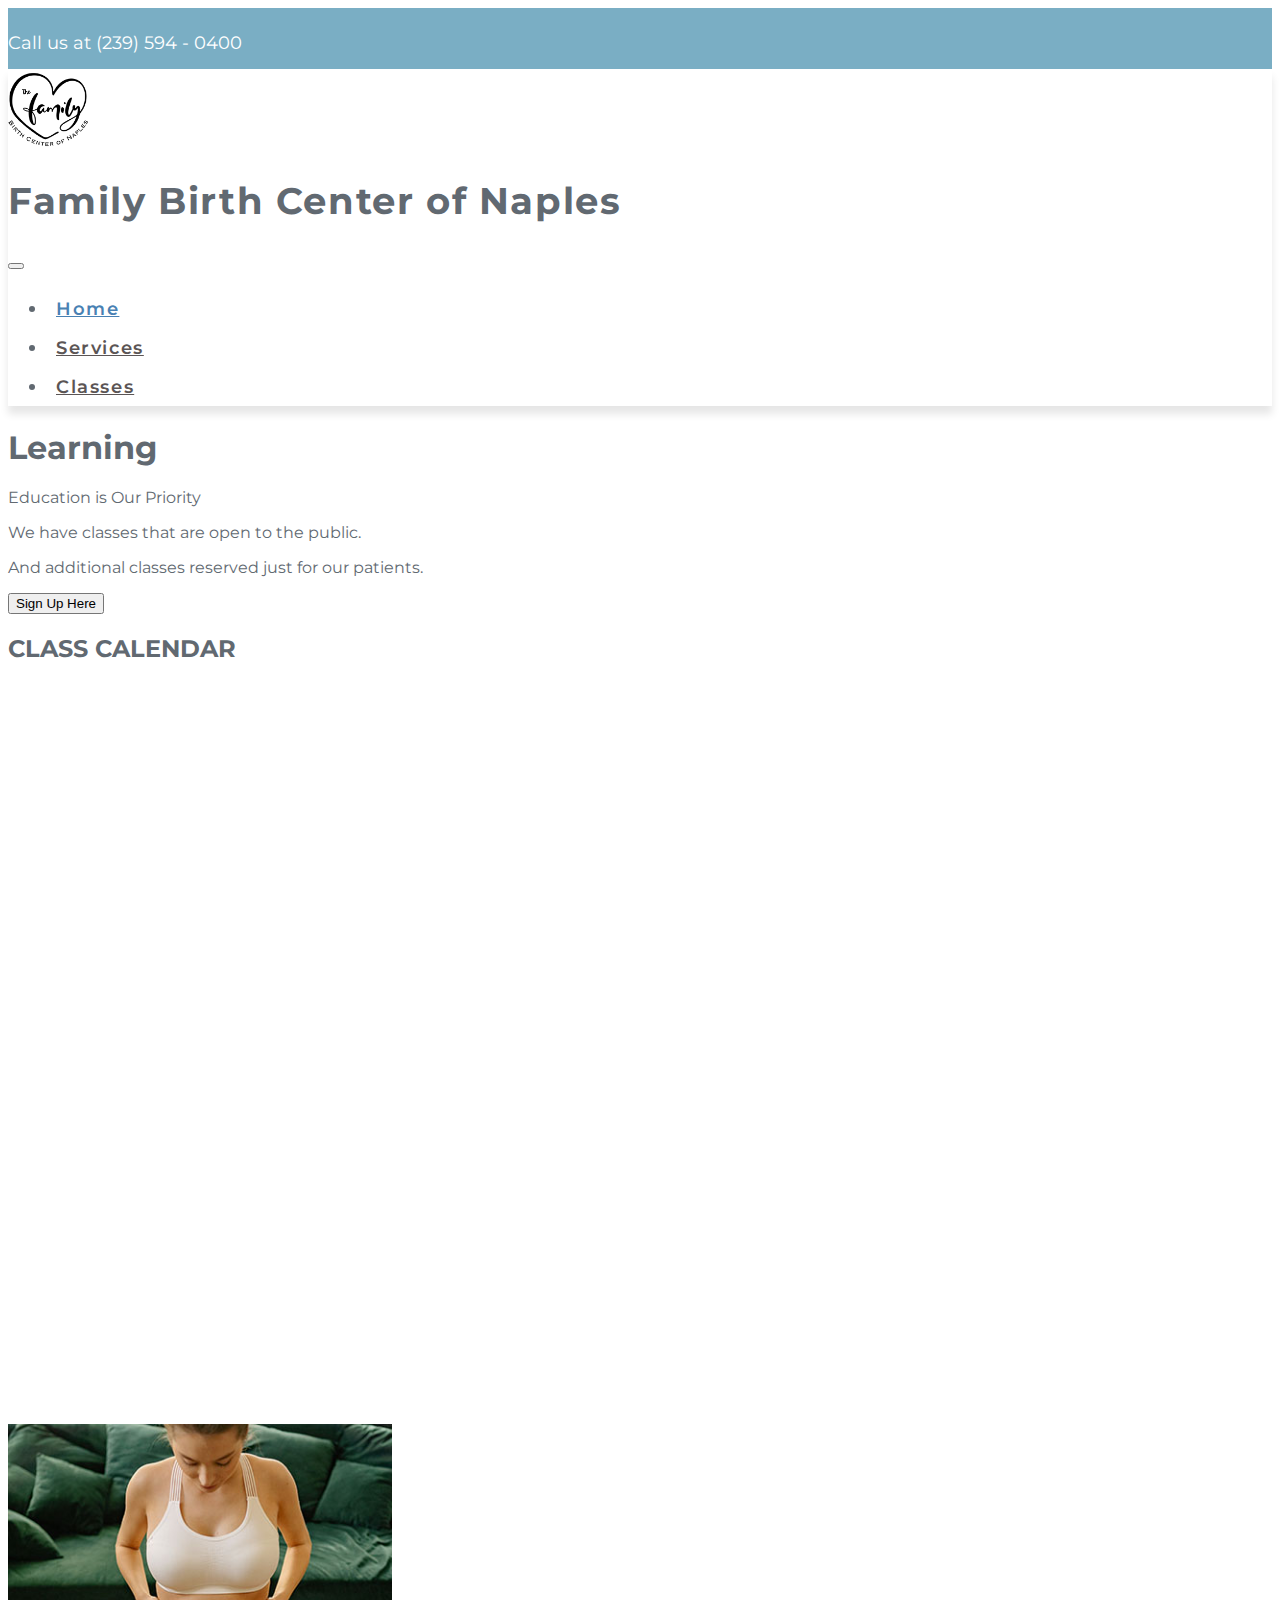
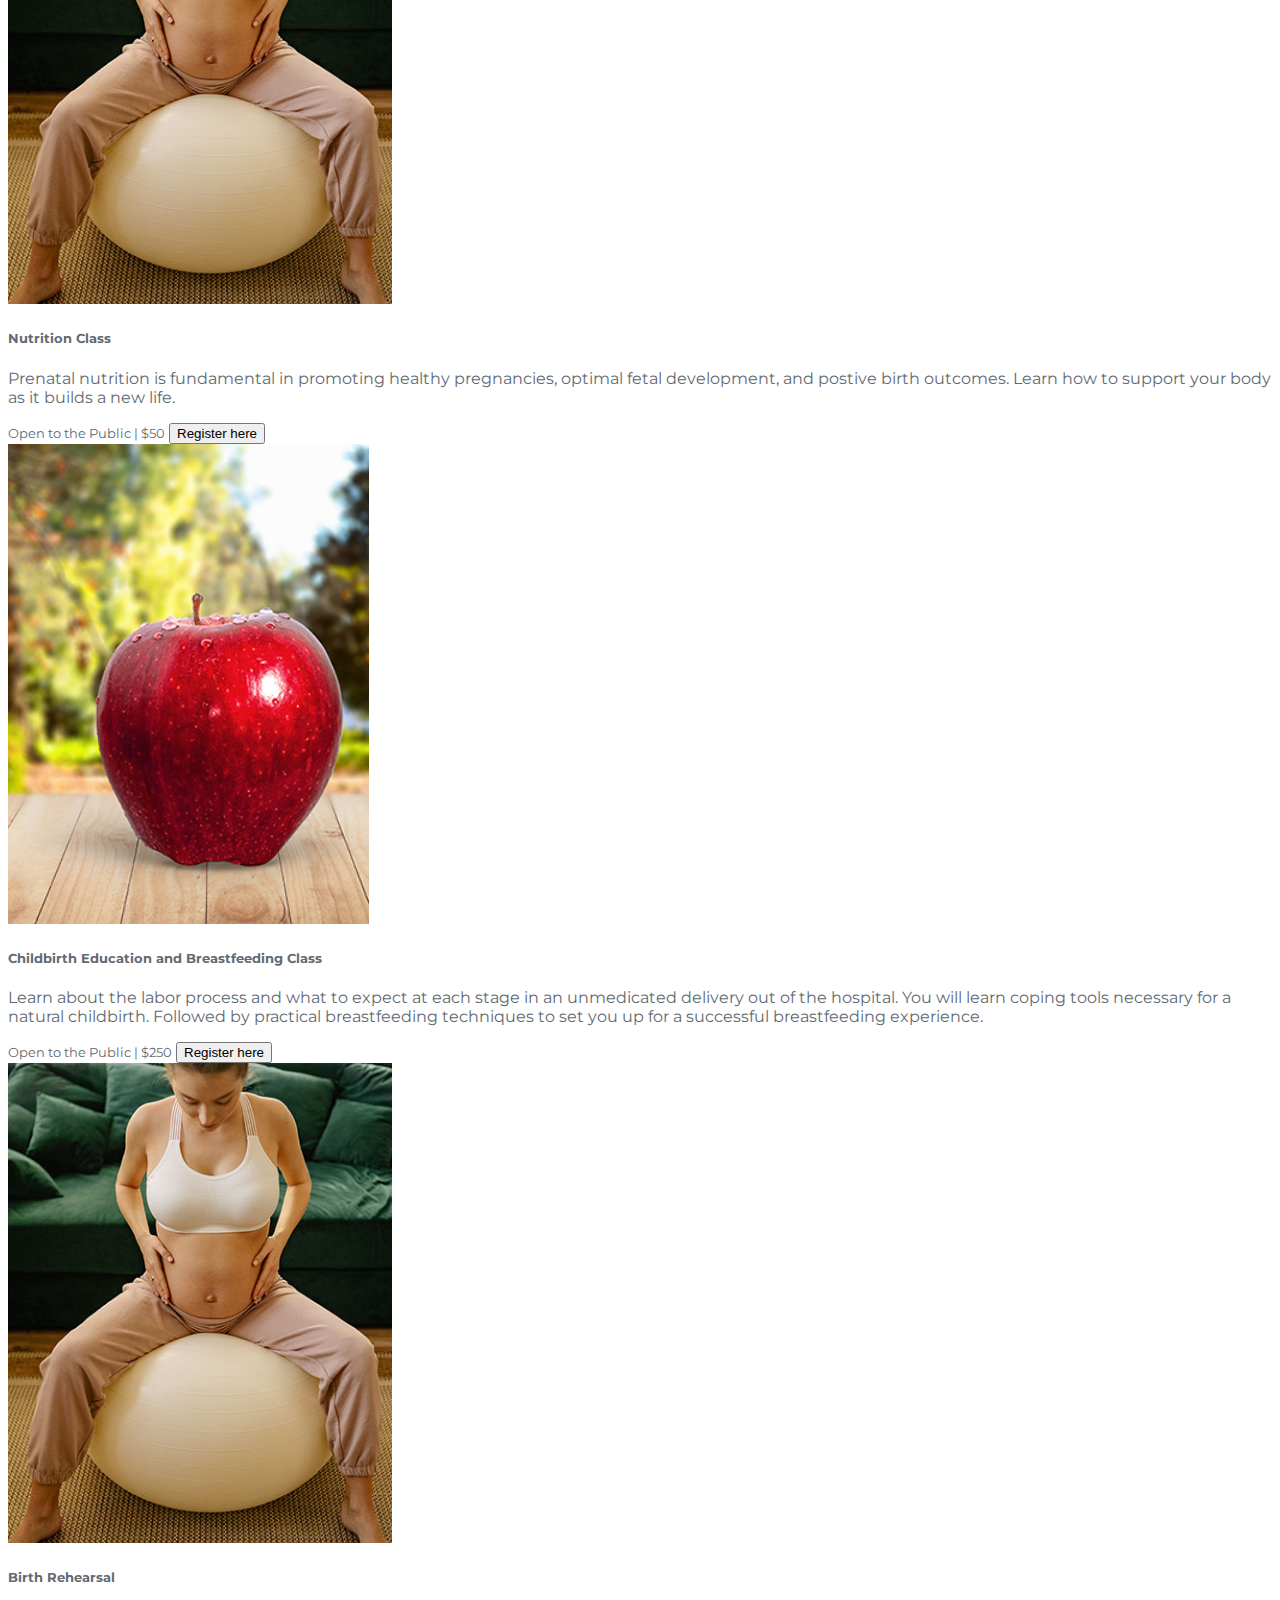
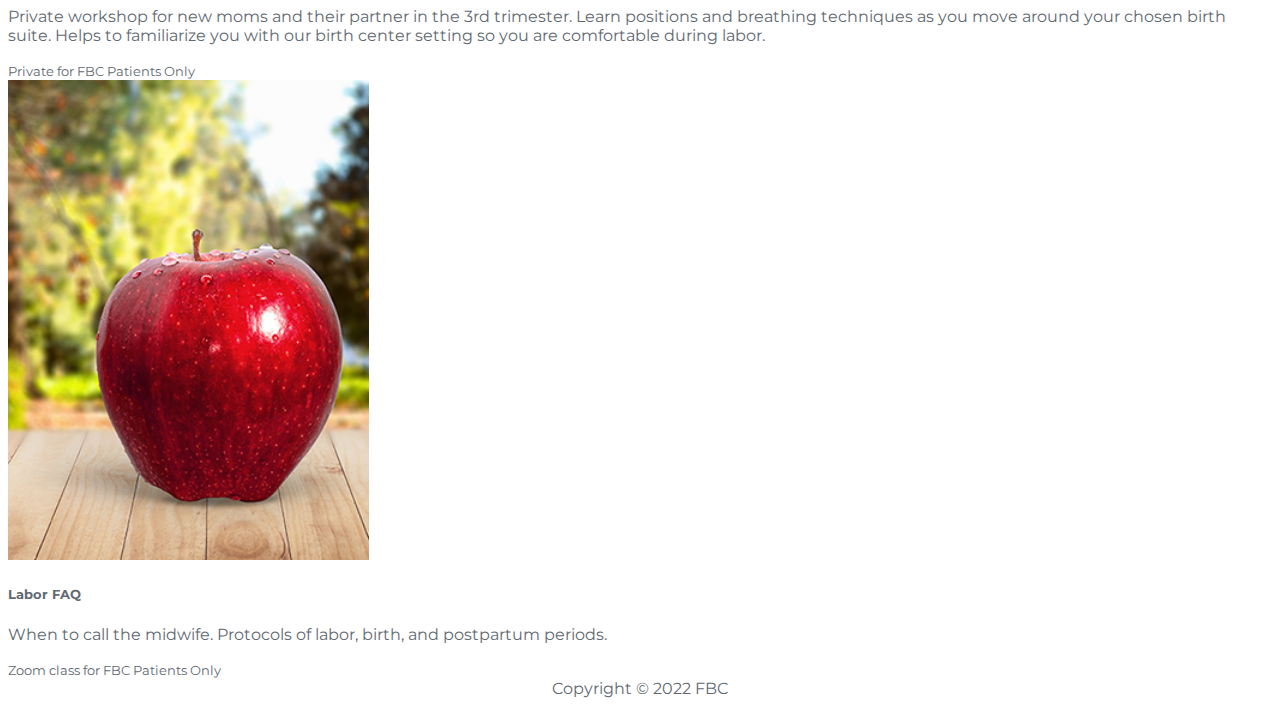
<file: FBCWebsiteTest/classes.html>
<!DOCTYPE html>
<html lang="en">
<head>
   <meta charset="UTF-8">
   <meta http-equiv="X-UA-Compatible" content="IE=edge">
   <meta name="viewport" content="width=device-width, initial-scale=1.0">
   <title>Classes</title>
<!--favicon link-->
<link rel="shortcut icon" href="img/favicon.png">  
<!--Bootstrap CSS using CDN-->
   <link 
      href="https://cdn.jsdelivr.net/npm/bootstrap@5.1.3/dist/css/bootstrap.min.css" 
      rel="stylesheet" 
      integrity="sha384-1BmE4kWBq78iYhFldvKuhfTAU6auU8tT94WrHftjDbrCEXSU1oBoqyl2QvZ6jIW3" 
      crossorigin="anonymous"
   />
<!--Bootstrap CSS using CDN-->
   <link 
      href="https://cdn.jsdelivr.net/npm/bootstrap@5.1.3/dist/css/bootstrap.min.css" 
      rel="stylesheet" 
      integrity="sha384-1BmE4kWBq78iYhFldvKuhfTAU6auU8tT94WrHftjDbrCEXSU1oBoqyl2QvZ6jIW3" 
      crossorigin="anonymous"
   />
   <!-- Style CSS -->
   <link rel="stylesheet" href="css/style.css">
   <!--Google fonts-->
   <link href="https://fonts.googleapis.com/css2?family=Montserrat&display=swap" rel="stylesheet">
</head>
<body>
<!--Top Bar-->
   <div class="top-bar">
      <div class="container">
         <div class="col-12 text-end">
            <p><a href="tel:+12395940400">Call us at (239) 594 - 0400</a></p>
         </div>
      </div>
   </div>   
   <!--End Top Bar-->

   <!--Navigation-->
   <nav class="navbar navbar-expand-lg navbar-light bg-light">
      <div class="container">
         
         <a class="navbar-brand" href="index.html">
            <img src="img/Logo.png" alt="Logo" title="Logo">
         </a>
         <h1 class="d-none d-lg-block">Family Birth Center of Naples</h1>
         <button class="navbar-toggler" type="button" data-bs-toggle="collapse" data-bs-target="#navbarSupportedContent" aria-controls="navbarSupportedContent" aria-expanded="false" aria-label="Toggle navigation">
            <span class="navbar-toggler-icon"></span>
         </button>

         <div class="collapse navbar-collapse" id="navbarSupportedContent">
            <ul class="navbar-nav ms-auto mb-2 mb-lg-0">
               <li class="nav-item">
                  <a class="nav-link active" aria-current="page" href="index.html">Home</a>
               </li>
               <li class="nav-item">
                  <a class="nav-link" href="services.html">Services</a>
               </li>
               
               <li class="nav-item">
                  <a class="nav-link" href="classes.html">Classes</a>
               </li>         
                
            </ul>         
         </div>
      </div>
   </nav>
   <!--End Navigation-->


   <!-- Main Page Heading -->
   <div class="col-12 text-center mt-5">
      <h1 class="text-dark pt-4">Learning</h1>
      <div class="border-top border-primary w-25 mx-auto my-3"></div>
      <p class="lead">Education is Our Priority</p>
      <p>We have classes that are open to the public.</p>
      <p>And additional classes reserved just for our patients.</p>
      <button type="button" class="btn btn-info">Sign Up Here</button>
      <div class="border-top border-primary w-25 mx-auto my-3"></div>
      
      <div class="row p-2"></div>   
   </div>

<!-- Google Calendar Section -->
   <div class="container">
      <h2>CLASS CALENDAR</h2>  
   </div>
     
   <div class="container pt-4 pb-4">
      <div class="responsive-iframe-container big-container">           
         <iframe src="https://calendar.google.com/calendar/embed?src=9akfpm4igf2q99uhq87tbmi46c%40group.calendar.google.com&ctz=America%2FNew_York" 
            style="border: 0" 
            width="100%" 
            height="650" 
            frameborder="0" 
            scrolling="no">
         </iframe>
      </div>
      <div class="responsive-iframe-container small-container">
         <iframe src="https://calendar.google.com/calendar/embed?height=600&wkst=1&bgcolor=%23E4C441&ctz=America%2FNew_York&mode=AGENDA&src=OWFrZnBtNGlnZjJxOTl1aHE4N3RibWk0NmNAZ3JvdXAuY2FsZW5kYXIuZ29vZ2xlLmNvbQ&color=%23EF6C00" style="border:solid 1px #777" 
            width="100%" 
            height="600" 
            frameborder="0" 
            scrolling="no">
         </iframe>
      </div>
   </div>
<!-- End Google Calendar Section -->

<!-- Classes Card Group Section -->
   <div class="card-group py-4">
      <div class="row">
         <div class="col-sm-6 col-lg-3">
            <div class="card px-3">
               <img src="img/pic10_400.jpg" class="card-img-top" alt="...">
               <div class="card-body">
                  <h5 class="card-title">Nutrition Class</h5>
                  <p class="card-text">Prenatal nutrition is fundamental in promoting healthy pregnancies, optimal fetal development, and postive birth outcomes. Learn how to support your body as it builds a new life.</p>
               </div>
               <div class="card-footer">
                  <small class="text-muted">Open to the Public | $50</small>
                  <button>Register here</button>
               </div>
            </div>
         </div>
         <div class="col-sm-6 col-lg-3">
            <div class="card px-3">
               <img src="img/apple.jpg" class="card-img-top" alt="...">
               <div class="card-body">
                  <h5 class="card-title">Childbirth Education and Breastfeeding Class</h5>
                  <p class="card-text">Learn about the labor process and what to expect at each stage in an unmedicated delivery out of the hospital. You will learn coping tools necessary for a natural childbirth. Followed by practical breastfeeding techniques to set you up for a successful breastfeeding experience.</p>
               </div>
               <div class="card-footer">
                  <small class="text-muted">Open to the Public | $250</small>
                  <button>Register here</button>
               </div>
            </div>
         </div>
         <div class="col-sm-6 col-lg-3">
            <div class="card px-3">
               <img src="img/pic10_400.jpg" class="card-img-top" alt="...">
               <div class="card-body">
                  <h5 class="card-title">Birth Rehearsal</h5>
                  <p class="card-text">Private workshop for new moms and their partner in the 3rd trimester.  Learn positions and breathing techniques as you move around your chosen birth suite.  Helps to familiarize you with our birth center setting so you are comfortable during labor.</p>
               </div>
               <div class="card-footer">
                  <small class="text-muted">Private for FBC Patients Only</small>
               </div>
            </div>
         </div>
         <div class="col-sm-6 col-lg-3">      
            <div class="card px-3">
               <img src="img/apple.jpg" class="card-img-top" alt="...">
               <div class="card-body">
                  <h5 class="card-title">Labor FAQ</h5>
                  <p class="card-text">When to call the midwife.  Protocols of labor, birth, and postpartum periods.</p>
               </div>
               <div class="card-footer">
                  <small class="text-muted">Zoom class for FBC Patients Only</small>
               </div>
            </div>
         </div>
      </div>
   </div>

<!-- End Classes Card Group Section -->
<!-- Class Description Section -->
   <!-- <div class="col-12 bg-dark py-3">
      <h1 class="py-4 px-5">Classes Open to the Public</h1>
      <div class="container">
         <div class="row my-5">
            <div class="col-md-6 my-6">
               <div class="card">
                  <img src="img/baby1.png" alt="">
                  <div class="card-body">
                     <h5 class="card-title">Nutrition Class</h5>
                     <p class="card-text">This Zoom class is open to the public.  
                        Prenatal nutrition is fundamental in promoting healthy pregnancies,
                         optimal fetal development, and postive birth outcomes. Learn how 
                         to support your body as it builds a new life. </p>
                     <a href="#" class="btn btn-primary">Click to Sign Up</a>
                  </div>
              </div>
            </div>
            <div class="col-md-6 my-6">
               <div class="card">
                  <img src="img/baby1.png" alt="">
                  <div class="card-body">
                     <h5 class="card-title">Childbirth Education and Breastfeeding Class</h5>
                     <p class="card-text">Learn about the labor process and what to expect at 
                        each stage in an unmedicated delivery out of the hospital.  You will learn coping tools necessary
                         for a natural childbirth.  Followed by practical breastfeeding 
                         techniques to set you up for a successful breastfeeding experience.</p>
                     <a href="#" class="btn btn-primary">Click to Sign Up</a>
                  </div>
              </div>
            </div>           
         </div>        
      </div>
   </div> -->

<!-- End Class Description Section -->


<!-- Start Jumbotron -->
<!-- End Jumbotron -->
<!-- Start Footer -->
   <footer class="footer mt-auto py-3 bg-light">
      <div class="container">
         <span class="text-muted">Copyright © 2022 FBC</span>
      </div>
   </footer>
<!-- End Footer -->
<!-- Start Socket -->
<!-- End Socket -->


<!-- Script Source Files -->

<!-- jQuery -->

<!-- JavaScript/Popper Bundle using Bootstrap CDN --> 
   <script 
   src="https://cdn.jsdelivr.net/npm/bootstrap@5.1.3/dist/js/bootstrap.bundle.min.js" 
   integrity="sha384-ka7Sk0Gln4gmtz2MlQnikT1wXgYsOg+OMhuP+IlRH9sENBO0LRn5q+8nbTov4+1p" 
   crossorigin="anonymous">
   </script>


<!-- Font Awesome -->


<!-- End Script Source Files -->
   
</body>
</html>
</file>
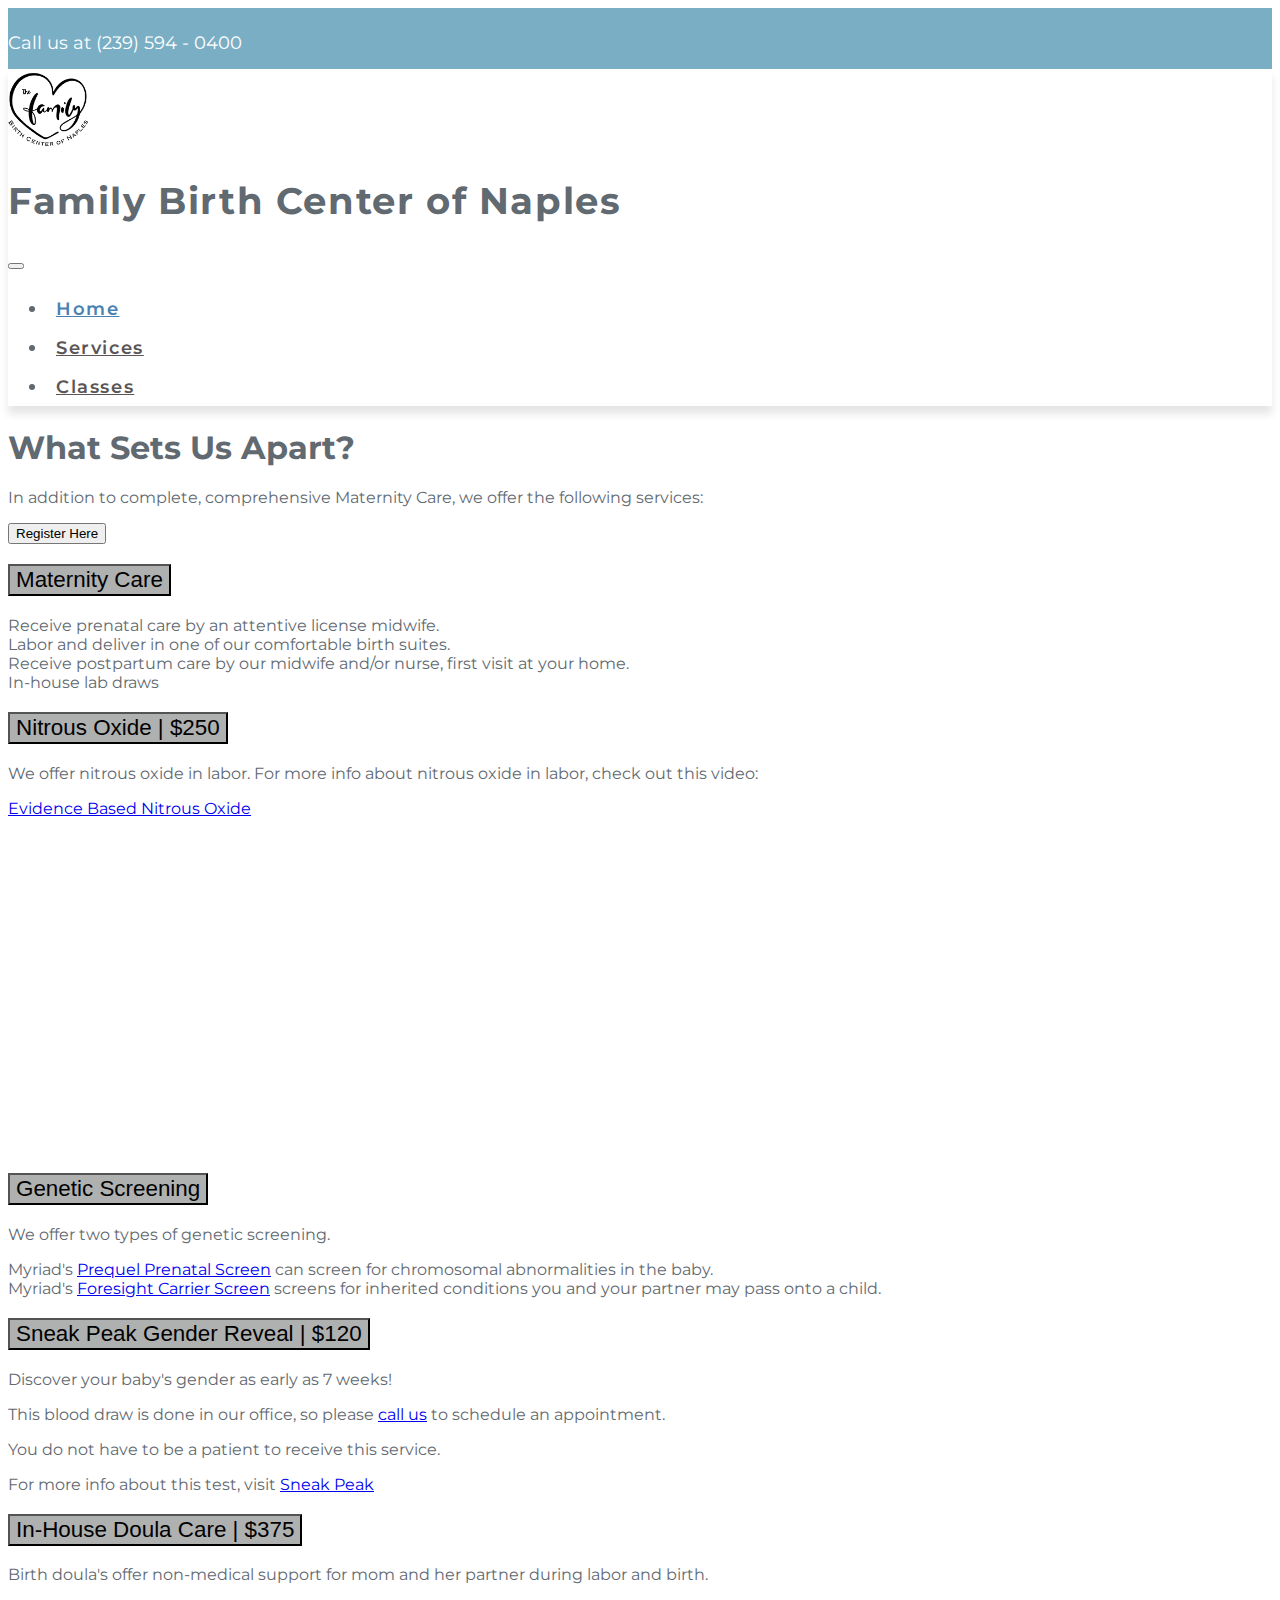
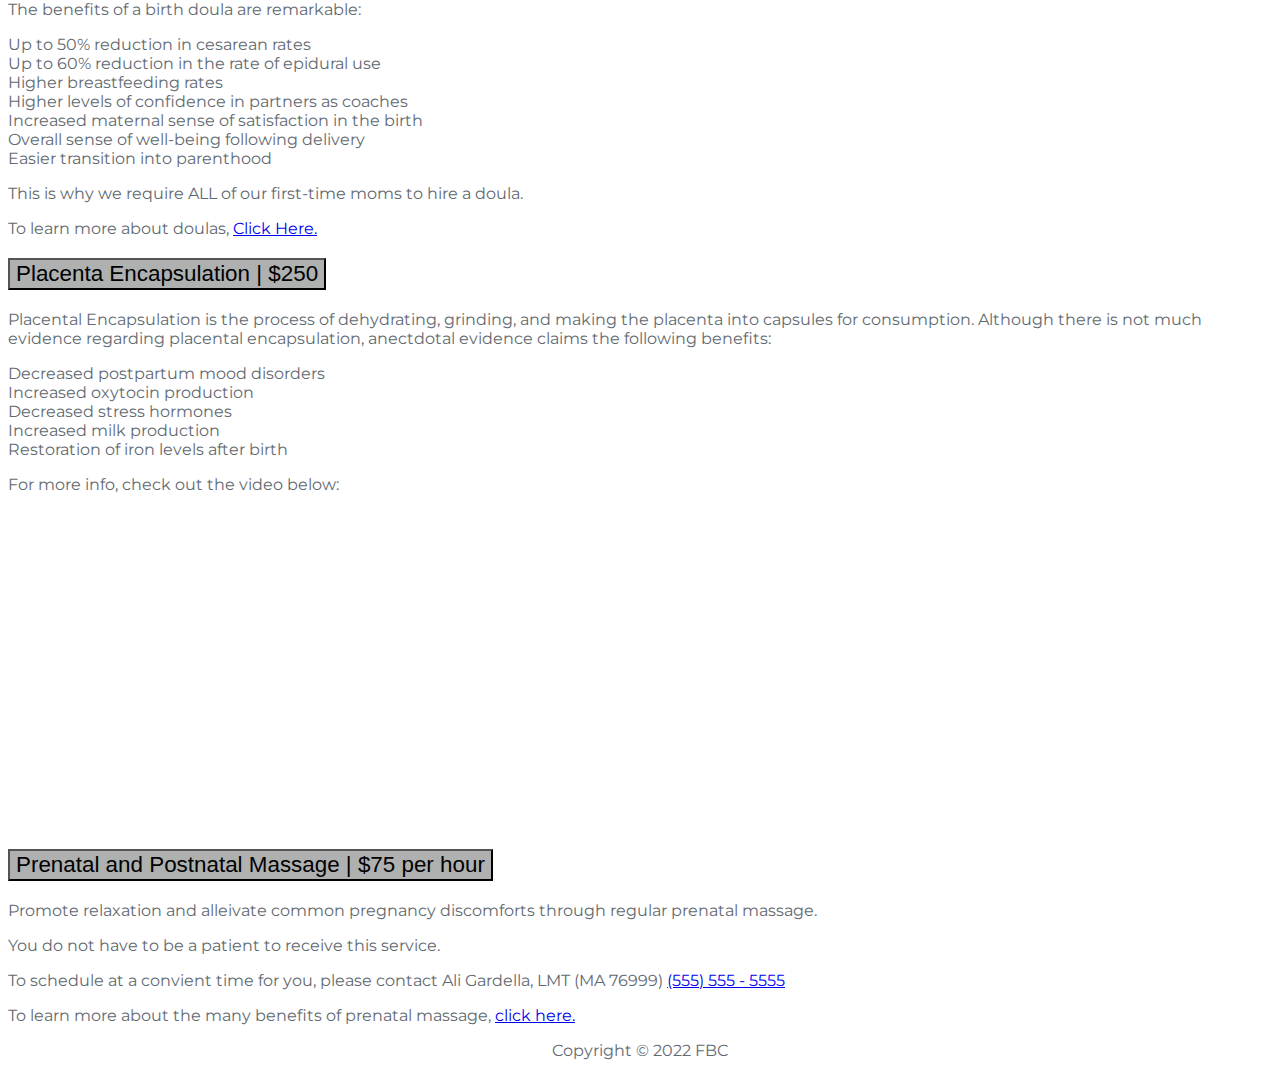
<file: FBCWebsiteTest/services.html>
<!DOCTYPE html>
<html lang="en">
<head>
   <meta charset="UTF-8">
   <meta http-equiv="X-UA-Compatible" content="IE=edge">
   <meta name="viewport" content="width=device-width, initial-scale=1.0">
   <title>Services</title>
<!--favicon link-->
   <link rel="shortcut icon" href="img/favicon.png">
<!--Bootstrap CSS using CDN-->
   <link 
      href="https://cdn.jsdelivr.net/npm/bootstrap@5.1.3/dist/css/bootstrap.min.css" 
      rel="stylesheet" 
      integrity="sha384-1BmE4kWBq78iYhFldvKuhfTAU6auU8tT94WrHftjDbrCEXSU1oBoqyl2QvZ6jIW3" 
      crossorigin="anonymous"
   />
<!--Bootstrap CSS using CDN-->
   <link 
      href="https://cdn.jsdelivr.net/npm/bootstrap@5.1.3/dist/css/bootstrap.min.css" 
      rel="stylesheet" 
      integrity="sha384-1BmE4kWBq78iYhFldvKuhfTAU6auU8tT94WrHftjDbrCEXSU1oBoqyl2QvZ6jIW3" 
      crossorigin="anonymous"
   />
   <!-- Style CSS -->
   <link rel="stylesheet" href="css/style.css">
   <!--Google fonts-->
   <link href="https://fonts.googleapis.com/css2?family=Montserrat&display=swap" rel="stylesheet">
</head>
<body>
<!--Top Bar-->
<div class="top-bar">
   <div class="container">
      <div class="col-12 text-end">
         <p><a href="tel:+12395940400">Call us at (239) 594 - 0400</a></p>
      </div>
   </div>
</div>   
<!--End Top Bar-->

<!--Navigation-->
<nav class="navbar navbar-expand-lg navbar-light bg-light">
   <div class="container">
      
      <a class="navbar-brand" href="index.html">
         <img src="img/Logo.png" alt="Logo" title="Logo">
      </a>
      <h1 class="d-none d-lg-block">Family Birth Center of Naples</h1>
      <button class="navbar-toggler" type="button" data-bs-toggle="collapse" data-bs-target="#navbarSupportedContent" aria-controls="navbarSupportedContent" aria-expanded="false" aria-label="Toggle navigation">
         <span class="navbar-toggler-icon"></span>
      </button>

      <div class="collapse navbar-collapse" id="navbarSupportedContent">
         <ul class="navbar-nav ms-auto mb-2 mb-lg-0">
            <li class="nav-item">
               <a class="nav-link active" aria-current="page" href="index.html">Home</a>
            </li>
            <li class="nav-item">
               <a class="nav-link" href="services.html">Services</a>
            </li>
            
            <li class="nav-item">
               <a class="nav-link" href="classes.html">Classes</a>
            </li>         
             
         </ul>         
      </div>
   </div>
</nav>
<!--End Navigation-->


<!-- Main Page Heading -->

<div class="col-12 text-center mt-5">
   <h1 class="text-dark pt-4">What Sets Us Apart?</h1>
   <div class="border-top border-primary w-25 mx-auto my-3"></div>
   <p class="lead">In addition to complete, comprehensive Maternity Care, we offer the following services:</p>
   <button type="button" class="btn btn-info">Register Here</button>
   <div class="row p-2"></div>
   
</div>
<!-- Accordian Section -->
<div class="container">
   <div class="accordion accordion-flush" id="accordionFlushExample">
      <div class="accordion-item">
        <h2 class="accordion-header" id="flush-headingOne">
          <button class="accordion-button collapsed" type="button" data-bs-toggle="collapse" data-bs-target="#flush-collapseOne" aria-expanded="false" aria-controls="flush-collapseOne">
            Maternity Care
          </button>
        </h2>
        <div id="flush-collapseOne" class="accordion-collapse collapse" aria-labelledby="flush-headingOne" data-bs-parent="#accordionFlushExample">
          <div class="accordion-body">
            <li>Receive prenatal care by an attentive license midwife.</li>
            <li>Labor and deliver in one of our comfortable birth suites.</li>
            <li>Receive postpartum care by our midwife and/or nurse, first visit at your home.</li>
            <li>In-house lab draws</li>
         </div>
        </div>
      </div>
      <div class="accordion-item">
         <h2 class="accordion-header" id="flush-headingTwo">
            <button class="accordion-button collapsed" type="button" data-bs-toggle="collapse" data-bs-target="#flush-collapseTwo" aria-expanded="false" aria-controls="flush-collapseTwo">
               Nitrous Oxide | $250
            </button>
         </h2>
         <div id="flush-collapseTwo" class="accordion-collapse collapse" aria-labelledby="flush-headingTwo" data-bs-parent="#accordionFlushExample">
            <div class="container p-4">
               <div class="row">
                  <div class="col-5">
                     <div class="accordion-body">
                        <p>We offer nitrous oxide in labor.  For more info about nitrous oxide in labor, check out this video:</p>
                     </div>

                  </div>
                  <div class="col-7">
                     <div class="nitrous_vid">                  
                        <p><a href="https://evidencebasedbirth.com/nitrous-oxide-during-labor/">Evidence Based Nitrous Oxide</a></p>
                        <iframe width="560" height="315" src="https://www.youtube.com/embed/mE5guu4E_uI" title="YouTube video player" frameborder="0" allow="accelerometer; autoplay; clipboard-write; encrypted-media; gyroscope; picture-in-picture" allowfullscreen></iframe>
                     </div>
                  </div>
               </div>
            </div>
            <!-- <div class="accordion-body">We offer nitrous oxide in labor.  For more info about nitrous oxide in labor, check out this video:
               
               <div class="nitrous_vid">                  
                  <p><a href="https://evidencebasedbirth.com/nitrous-oxide-during-labor/">Evidence Based Nitrous Oxide</a></p>
                  <iframe width="560" height="315" src="https://www.youtube.com/embed/mE5guu4E_uI" title="YouTube video player" frameborder="0" allow="accelerometer; autoplay; clipboard-write; encrypted-media; gyroscope; picture-in-picture" allowfullscreen></iframe>
               </div>
                    
            </div> -->
            
         </div>
      </div>
      <div class="accordion-item">
         <h2 class="accordion-header" id="flush-headingThree">
            <button class="accordion-button collapsed" type="button" data-bs-toggle="collapse" data-bs-target="#flush-collapseThree" aria-expanded="false" aria-controls="flush-collapseThree">
               Genetic Screening 
            </button>
         </h2>
         <div id="flush-collapseThree" class="accordion-collapse collapse" aria-labelledby="flush-headingThree" data-bs-parent="#accordionFlushExample">
            <div class="accordion-body">We offer two types of genetic screening.  
               <p>
                  <li>Myriad's <a href="https://myriadwomenshealth.com/patient-prequel/">Prequel Prenatal Screen</a> can screen for chromosomal abnormalities in the baby.  </li>
                  <li>Myriad's <a href="https://myriadwomenshealth.com/patient-foresight/">Foresight Carrier Screen</a> screens for inherited conditions you and your partner may pass onto a child.</li>
               </p>
            </div>
         </div>
      </div>
      <div class="accordion-item">
         <h2 class="accordion-header" id="flush-headingFour">
            <button class="accordion-button collapsed" type="button" data-bs-toggle="collapse" data-bs-target="#flush-collapseFour" aria-expanded="false" aria-controls="flush-collapseFour">
               Sneak Peak Gender Reveal | $120
            </button>
         </h2>
         <div id="flush-collapseFour" class="accordion-collapse collapse" aria-labelledby="flush-headingFour" data-bs-parent="#accordionFlushExample">
           <div class="accordion-body">
               <p>Discover your baby's gender as early as 7 weeks!</p>
               <p>This blood draw is done in our office, so please <a href="tel:+2395940400">call us</a> to schedule an appointment.</p>    
               <p>You do not have to be a patient to receive this service.</p>
               <p>For more info about this test, visit <a href="https://sneakpeektest.com/">Sneak Peak</a> </p>
            </div>         
         </div>
       </div>
      <div class="accordion-item">
         <h2 class="accordion-header" id="flush-headingFive">
            <button class="accordion-button collapsed" type="button" data-bs-toggle="collapse" data-bs-target="#flush-collapseFive" aria-expanded="false" aria-controls="flush-collapseFive">
               In-House Doula Care | $375
            </button>
         </h2>
         <div id="flush-collapseFive" class="accordion-collapse collapse" aria-labelledby="flush-headingFive" data-bs-parent="#accordionFlushExample">
            <div class="accordion-body"><p>Birth doula's offer non-medical support for mom and her partner during labor and birth.</p> 
               <p>The benefits of a birth doula are remarkable: </p>
               <li>Up to 50% reduction in cesarean rates</li>
               <li>Up to 60% reduction in the rate of epidural use</li>
               <li>Higher breastfeeding rates</li>
               <li>Higher levels of confidence in partners as coaches</li>
               <li>Increased maternal sense of satisfaction in the birth</li>
               <li>Overall sense of well-being following delivery</li>
               <li>Easier transition into parenthood</li>
               <p>This is why we require ALL of our first-time moms to hire a doula.</p>
               <p>To learn more about doulas, <a href="https://americanpregnancy.org/healthy-pregnancy/labor-and-birth/having-a-doula/">Click Here.</a></p>
            </div>
         </div>
      </div>
      <div class="accordion-item">
         <h2 class="accordion-header" id="flush-headingSix">
            <button class="accordion-button collapsed" type="button" data-bs-toggle="collapse" data-bs-target="#flush-collapseSix" aria-expanded="false" aria-controls="flush-collapseSix">
               Placenta Encapsulation | $250
            </button>
         </h2>
         <div id="flush-collapseSix" class="accordion-collapse collapse" aria-labelledby="flush-headingSix" data-bs-parent="#accordionFlushExample">
            <div class="accordion-body">
               <p>Placental Encapsulation is the process of dehydrating, grinding, and making the placenta into capsules for consumption.  
                  Although there is not much evidence regarding placental encapsulation, anectdotal evidence claims the following benefits:
                  <li>Decreased postpartum mood disorders</li>
                  <li>Increased oxytocin production</li>
                  <li>Decreased stress hormones</li>
                  <li>Increased milk production</li>
                  <li>Restoration of iron levels after birth</li>
               </p>
               <p>For more info, check out the video below:</p>
               <p><iframe width="560" height="315" src="https://www.youtube.com/embed/kEpsgzuzho4" title="YouTube video player" frameborder="0" allow="accelerometer; autoplay; clipboard-write; encrypted-media; gyroscope; picture-in-picture" allowfullscreen></iframe>
               </p>
            </div>
         </div>
      </div>
      <div class="accordion-item">
         <h2 class="accordion-header" id="flush-headingSeven">
           <button class="accordion-button collapsed" type="button" data-bs-toggle="collapse" data-bs-target="#flush-collapseSeven" aria-expanded="false" aria-controls="flush-collapseSeven">
             Prenatal and Postnatal Massage | $75 per hour
           </button>
         </h2>
         <div id="flush-collapseSeven" class="accordion-collapse collapse" aria-labelledby="flush-headingSeven" data-bs-parent="#accordionFlushExample">
           <div class="accordion-body">
               <p>Promote relaxation and alleivate common pregnancy discomforts through regular prenatal massage.</p>  
               <p>You do not have to be a patient to receive this service.</p>
               <p>To schedule at a convient time for you, please contact Ali Gardella, LMT (MA 76999) <a href="tel:+5555555555">(555) 555 - 5555</a> </p>
               <p>To learn more about the many benefits of prenatal massage, <a href="https://americanpregnancy.org/healthy-pregnancy/is-it-safe/prenatal-massage/">click here.</a></p>
             
            </div>
         </div>
       </div>
    </div>
</div>

<!-- End Accordian Section -->
<!-- Start Fixed Background IMG -->
<!-- End Fixed Background IMG -->
<!-- Start Jumbotron -->
<!-- End Jumbotron -->
<!-- Start Footer -->
<footer class="footer mt-auto py-3 bg-light fixed-bottom">
   <div class="container-footer">
      <span class="text-muted">Copyright © 2022 FBC</span>
   </div>
</footer>
<!-- End Footer -->
<!-- Start Socket -->
<!-- End Socket -->


<!-- Script Source Files -->

<!-- jQuery -->

<!-- JavaScript/Popper Bundle using Bootstrap CDN --> 
   <script 
   src="https://cdn.jsdelivr.net/npm/bootstrap@5.1.3/dist/js/bootstrap.bundle.min.js" 
   integrity="sha384-ka7Sk0Gln4gmtz2MlQnikT1wXgYsOg+OMhuP+IlRH9sENBO0LRn5q+8nbTov4+1p" 
   crossorigin="anonymous">
   </script>


<!-- Font Awesome -->


<!-- End Script Source Files -->
   
</body>
</html>
</file>
<file: FBCWebsiteTest/css/style.css>
/*-- Body Reset --*/
body {
   overflow-x: hidden;
   font-family: 'Montserrat', sans-serif;
   color: #616971;
}

/*============= TOP BAR HEADER =============*/

.top-bar{
   background: #7aaec4;
   height: 2.8rem;
   padding: .5rem 0;
}
.top-bar a {
   color: white;
   text-decoration: none;
   font-size: 1.1rem;
}

 /*============= NAVIGATION =============*/

.navbar-brand img {
   height: 5rem;
}
.navbar {
   font-size: 1.15rem;
   font-weight: 600;
   letter-spacing: .1rem;
   box-shadow: 0 .5rem .5rem rgba(0,0,0, .1);
   z-index: 1;
}
.nav-item {
   padding: .5rem;
}
.nav-link {
   color: #5b5555!important;
}
.nav-link.active,
.nav-link:hover {
   color: #4981b3!important;
}

 /*============= CAROUSEL =============*/

#carousel {
   box-shadow: 0 1rem 1rem rgba(0,0,0, .1);
}
/* .carousel-item {
   border: 2px solid green;
} */
/*-- Carousel Content --*/
.carousel-caption {
   position:absolute; 
   left: 20px;
   top: 45%;
   transform: translateY(-50%);
   text-transform: uppercase;
 }

 .bg-custom {
   background-color: rgba(0,0,0, .4);
   color: white;
   border-radius: 1rem;
 }
 .carousel-caption h1{
   font-size: 3.8rem;
   text-shadow: .1rem .1rem .3rem rgba(0,0,0, 1);
 }
 .border-primary {
   border-top: .2rem sold #4981b3!important;
 }
 .carousel-caption h3{
   font-size: 2.2rem;
   text-shadow: .1rem .1rem .2rem rgba(0,0,0, 1);
 }
 .carousel-caption h2{
   font-size: 3rem;
   text-shadow: .1rem .1rem .3rem rgba(0,0,0, 1);
 }
 .carousel-caption p{
   text-transform: none!important;
 }



 /*===== FIXED BACKGROUND IMG =====*/

.fixed {
   width: 100%;
   height: 300px;
   background-position: center;
   background-size: cover;
   background-image: url(/img/pic04.jpg);
   background-attachment: fixed;
}
.fixed-background{
   padding: 5rem 0;
 }

 /*===== MAP =====*/

 #map {
   height: 500px;
   width: 100%;   
} 
/* ==== Meet Dawn ====*/
#meetDawn .img-container{
   float: left;
   width: 18%;
   height: auto;   
}
#team {
   background-color: rgb(241, 241, 101);
   padding: 2rem;
}
.accordion-button {
   background-color:rgba(87, 89, 89, 0.475);
   font-size: 1.75vw;
}
#classPic .img-container {
   float: left;
   height: 50vmax;
   padding-top: 8rem;
}

/* ==== Calendar ====*/
@media (max-width: 550px) {
   .big-container {
       display: none;
   }
}
@media (min-width: 550px) {
   .small-container {
       display: none;
   }
}
/* Responsive iFrame */
.responsive-iframe-container {
   position: relative;
   padding-bottom: 56.25%;
   padding-top: 30px;
   height: 0;
   overflow: hidden;
}
.responsive-iframe-container iframe,   
.vresponsive-iframe-container object,  
.vresponsive-iframe-container embed {
   position: absolute;
   top: 0;
   left: 0;
   width: 100%;
   height: 100%;
}
 /*============= Classes Page =============*/
 .card {
   border: none;
 }
 .card-img-top {
   height: 30rem;
   object-fit: cover;
 }

 /*==========Footer==========*/
 .footer {
   text-align: center;
 }
</file>
